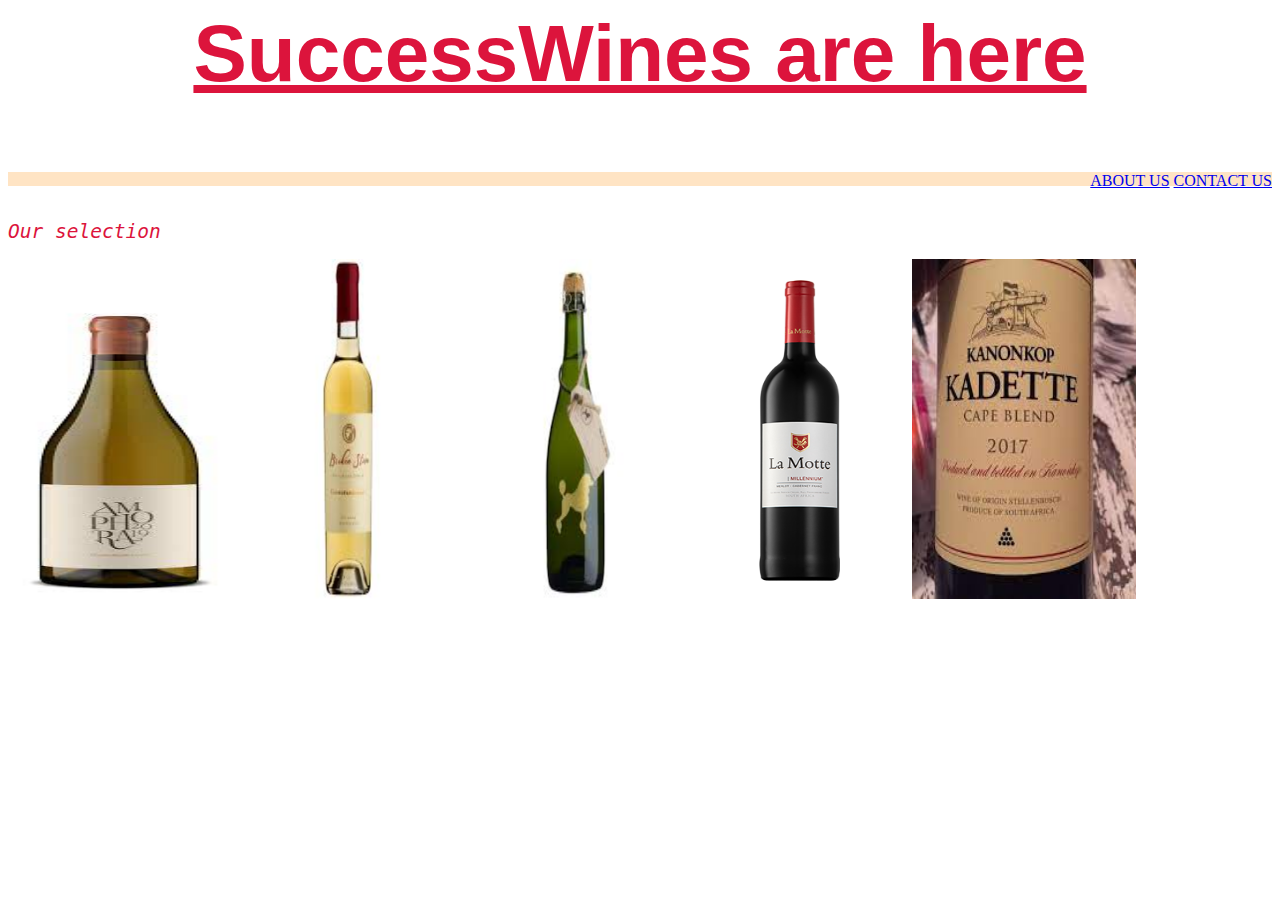
<file: index.html>
<!DOCTYPE>
<html>
    <head>
        <link rel="stylesheet" href="style.css">
        <h1><b> SuccessWines are here </b></h1>
    </head>
        <br>
    <body>
        <div id="menu">
        <a href="about.html">ABOUT US</a>
            <a href="contact.html">CONTACT US</a>
        </div>
    <div class="gallery">
        <br>
        <h2><b>Our selection</b></h2>
    <a href="amphora.html" ><img src="images/amphora.jpg" width="37%"></a>
    <a href="brokenstem.html"><img src="images/brokenstem.jpg" width="37%"></a>
    <a href="madamelucy.html"><img src="images/madamelucy.jpg" width="37%></a>
    <a href="Millennium.html"><img src="images/La-Motte-Millennium.png" width="37%></a>
    <a href="KadetteCapre.html"><img src="images/kadetteCapre.jpg" width="37%"></a>    
    </div>
    
    </body>
</html>
</file>
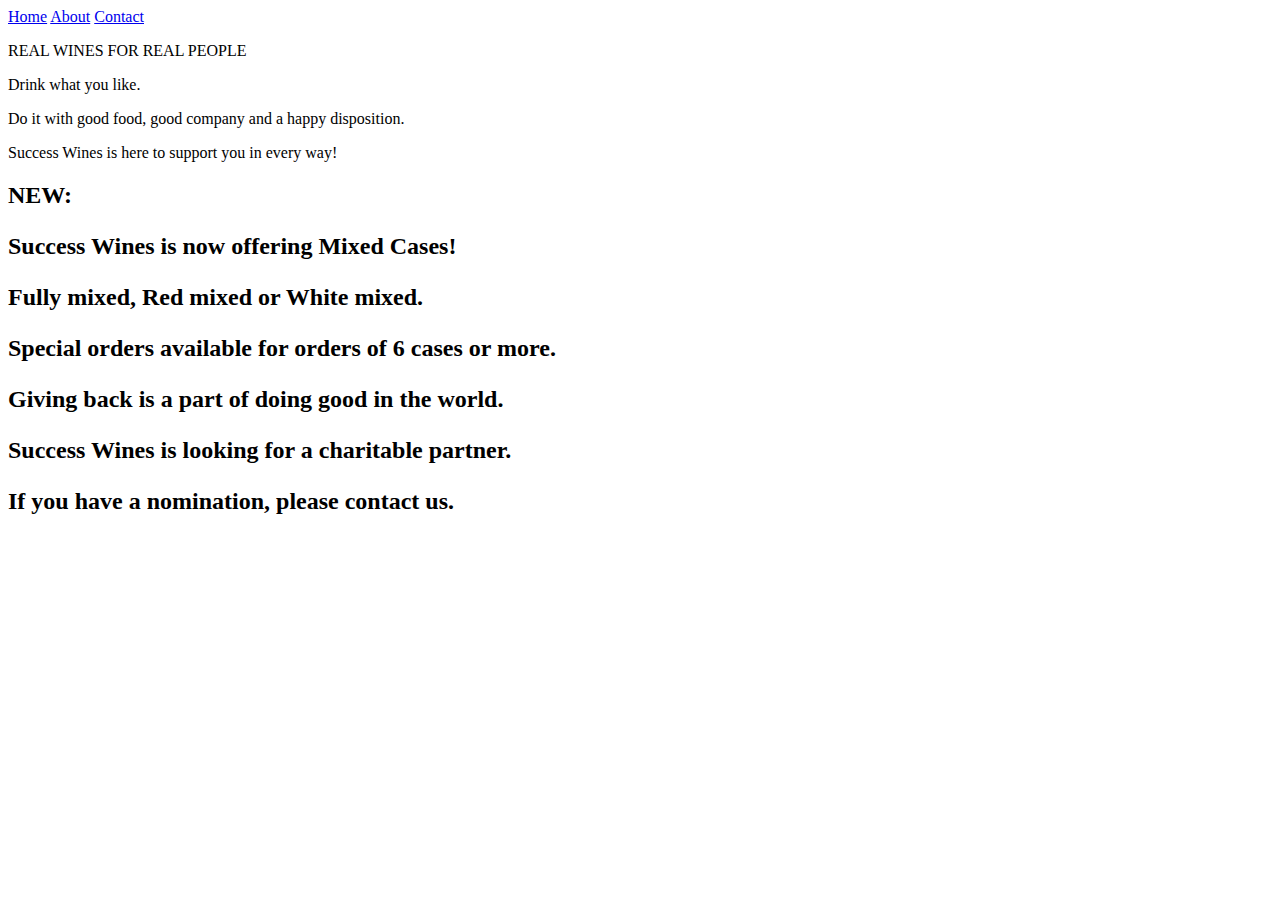
<file: about.html>
<!DOCTYPE>
<html>
<head>
    
    </head>
<body>
    <a href="index.html">Home</a>
    <a href="about.html">About</a>
    <a href="contact.html">Contact</a>
    <p> REAL WINES FOR REAL PEOPLE</p>
    <p>Drink what you like.</p>
    <p>Do it with good food, good company and a happy disposition.</p>
    <p>Success Wines is here to support you in every way!</p>
 
    <p><h2>NEW:<h2></p>
    <p>Success Wines is now offering Mixed Cases!</p>
    <p>Fully mixed, Red mixed or White mixed.</p>
    <p>Special orders available for orders of 6 cases or more.</p>
 
    <p>Giving back is a part of doing good in the world.</p>
    <p>Success Wines is looking for a charitable partner.</p>  
    <p>If you have a nomination, please contact us.</p>
    
</body>
</html>
</file>
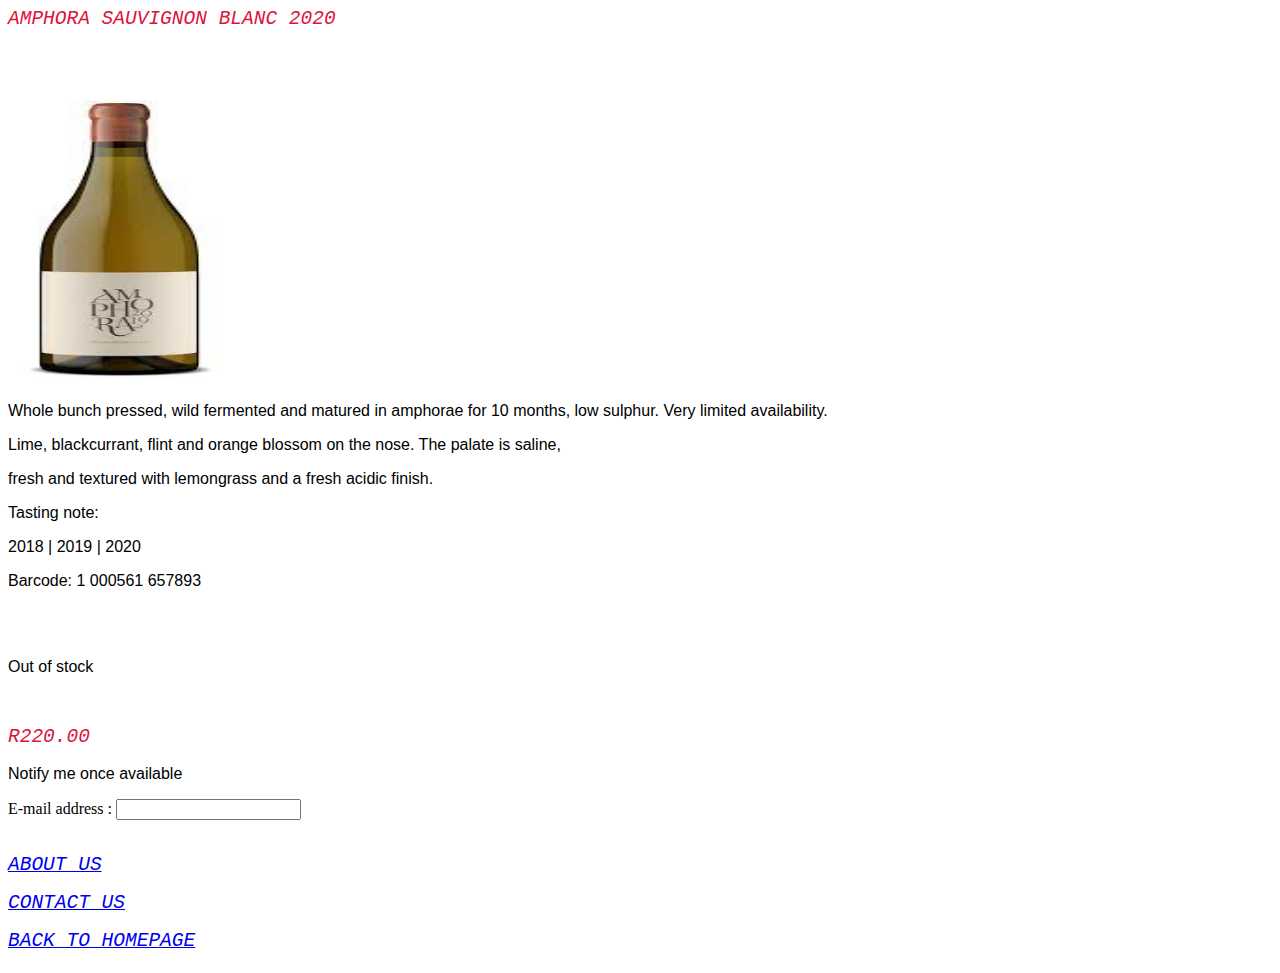
<file: amphora.html>
<!DOCTYPE>
<html>
<head>
     <link rel="stylesheet" href="style.css">
    </head>
         <body>
        <h2><b> AMPHORA SAUVIGNON BLANC 2020 </b></h2>
       <div class="gallery">
      <img src="images/amphora.jpg">  
      </div>
        <p>Whole bunch pressed, wild fermented and matured in amphorae for 10 months, low sulphur. Very limited availability.</p>

        <p>Lime, blackcurrant, flint and orange blossom on the nose. The palate is saline,</p>
        <p>fresh and textured with lemongrass and a fresh acidic finish.</p>

        <p>Tasting note:</p> 
        <p>2018 | 2019 | 2020</p>
        <p>Barcode: 1 000561 657893</p>
        <br><br>
              <link rel="stylesheet" href="style.css">
         
                <p>Out of stock</p>
                <br>
              <h2>R220.00</h2>
              <p>Notify me once available</p>
            <label for="email"><E-mail>E-mail address : </label><input for="text" id="email address"/>
                 <br><br>
        <h2><a href="about.html">ABOUT US</a></h2>
        <h2><a href="contact.html">CONTACT US</a></h2>
        <h2><a href="index.html">BACK TO HOMEPAGE</a></h2>
    </body>
</html>
</file>
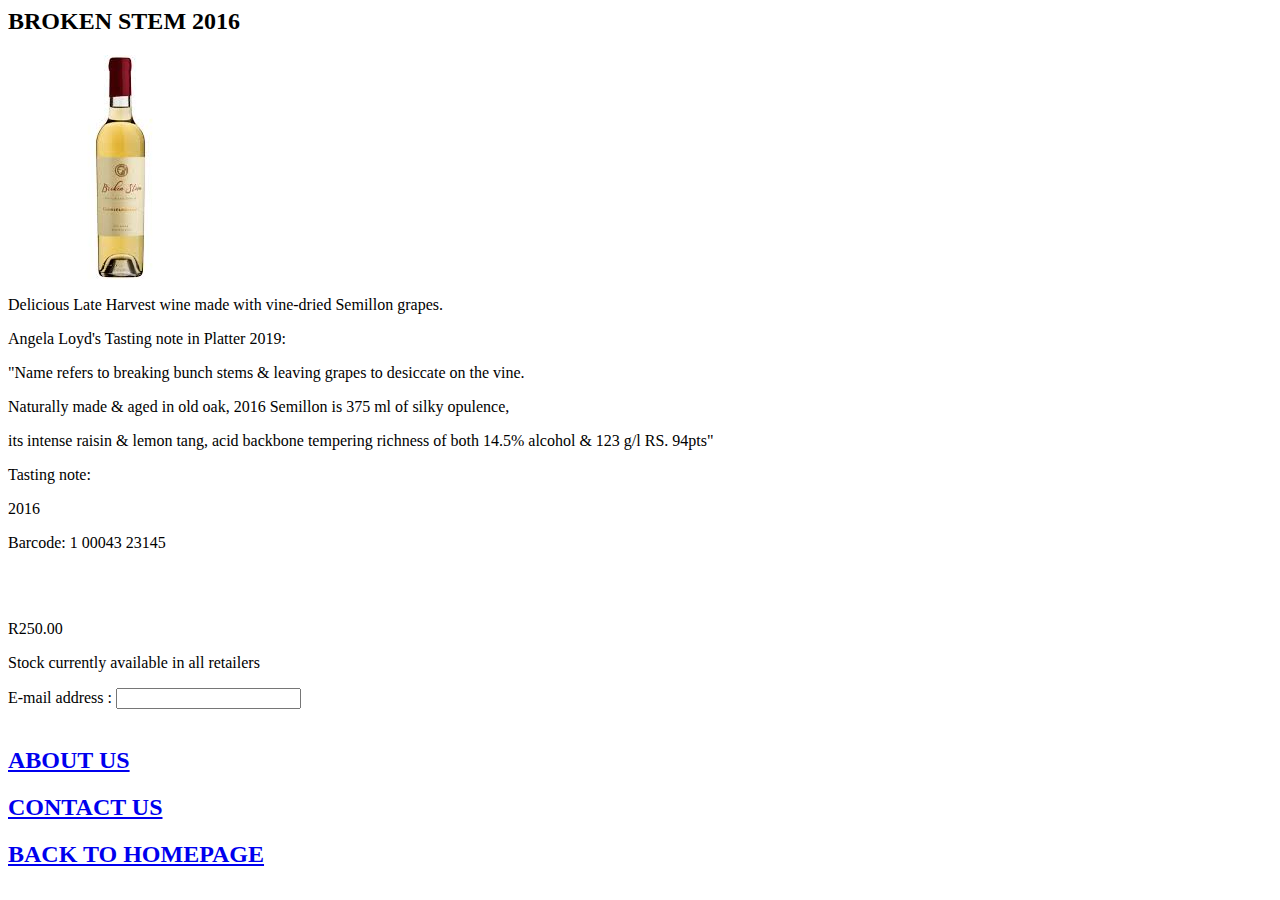
<file: brokenstem.html>
<!DOCTYPE>
<html>
<head>
       <h2><b> BROKEN STEM 2016 </b></h2>
    </head>
    <div class="gallery">
    <img src="images/brokenstem.jpg">  
    </div>
    <body>
        <p>Delicious Late Harvest wine made with vine-dried Semillon grapes.</p>

        <p>Angela Loyd's Tasting note in Platter 2019: </p>
        <p>"Name refers to breaking bunch stems & leaving grapes to desiccate on the vine.</p>
         <p>Naturally made & aged in old oak, 2016 Semillon is 375 ml of silky opulence,</p>
        <p>its intense raisin & lemon tang, acid backbone tempering richness of both 14.5% alcohol & 123 g/l RS. 94pts"</p>
        
        <p>Tasting note:</p> 
        <p>2016</p>
        <p>Barcode: 1 00043 23145</p>
        <br><br>
           <p>R250.00</p>
           <p> Stock currently available in all retailers</p>
           <label for="email"><E-mail>E-mail address : </label><input for="text" id="email address"/>
                  <br><br>
        <h2><a href="about.html">ABOUT US</a></h2>
        <h2><a href="contact.html">CONTACT US</a></h2>
        <h2><a href="index.html">BACK TO HOMEPAGE</a></h2>
    </body>
</html>
</file>
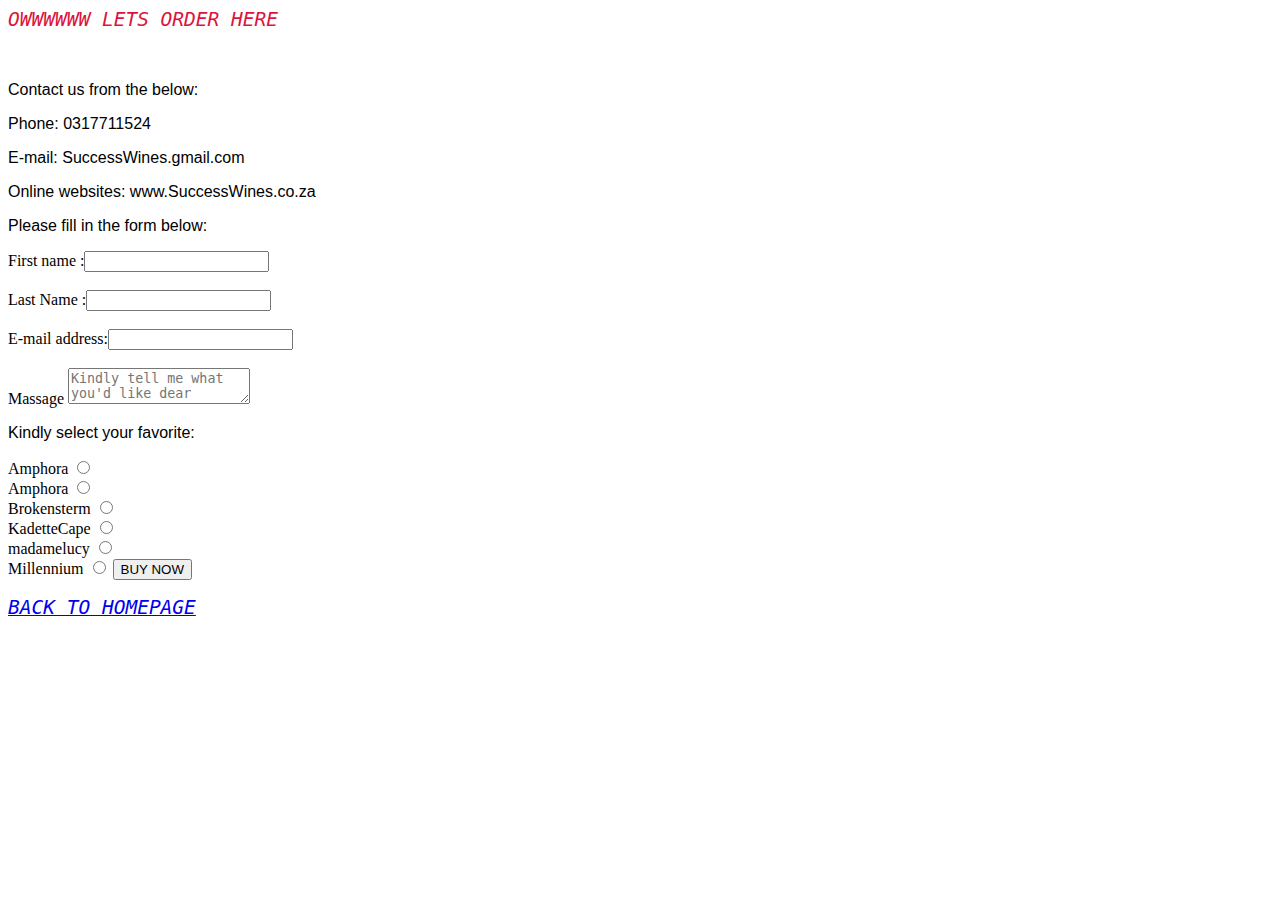
<file: contact.html>
<!DOCTYPE>
<html>
<head>
    <link rel="stylesheet" href="style.css">
    <h2><b> OWWWWWW LETS ORDER HERE</b></h2>
    <br>
    <p>Contact us from the below:</p>
    <p>Phone: 0317711524</p>
    <p>E-mail: SuccessWines.gmail.com</p>
    <p>Online websites: www.SuccessWines.co.za</p>
    
    <p>Please fill in the form below:</p>
    <label for="Firstname">First name :</label><input type="text" id="firstname">
    <br><br>
    <label for="Lastname">Last Name :</label><input type="text" id="Lastname">
    <br><br>
    <label for="email">E-mail address:</label><input type="text" id="email address">
    <br><br>
    
    <label for="massage">Massage</label>
    <textarea id="massage" name="massage" placeholder="Kindly tell me what you'd like dear"></textarea>
    <br>
    
    <p>Kindly select your favorite:</p>
    <label for="amphora">Amphora</label>
    <input type="radio" id="Amphora" name="product">
    <br>
    
    <label for="amphora">Amphora</label>
    <input type="radio" id="Amphora" name="product">
    <br>
    
    <label for="amphora">Brokensterm</label>
    <input type="radio" id="Brokensterm" name="product">
    <br>
    
    <label for="amphora">KadetteCape</label>
    <input type="radio" id="KadetteCape" name="product">
    <br>
    
    <label for="amphora">madamelucy</label>
    <input type="radio" id="madamelucy" name="product">
    <br>
    
    <label for="amphora">Millennium</label>
    <input type="radio" id="Millennium" name="product">
   
    <input type="submit" value="BUY NOW"/>
    </form>
    <br>
    
    <h2><a href="index.html">BACK TO HOMEPAGE</a></h2>
</head>
</html>
</file>
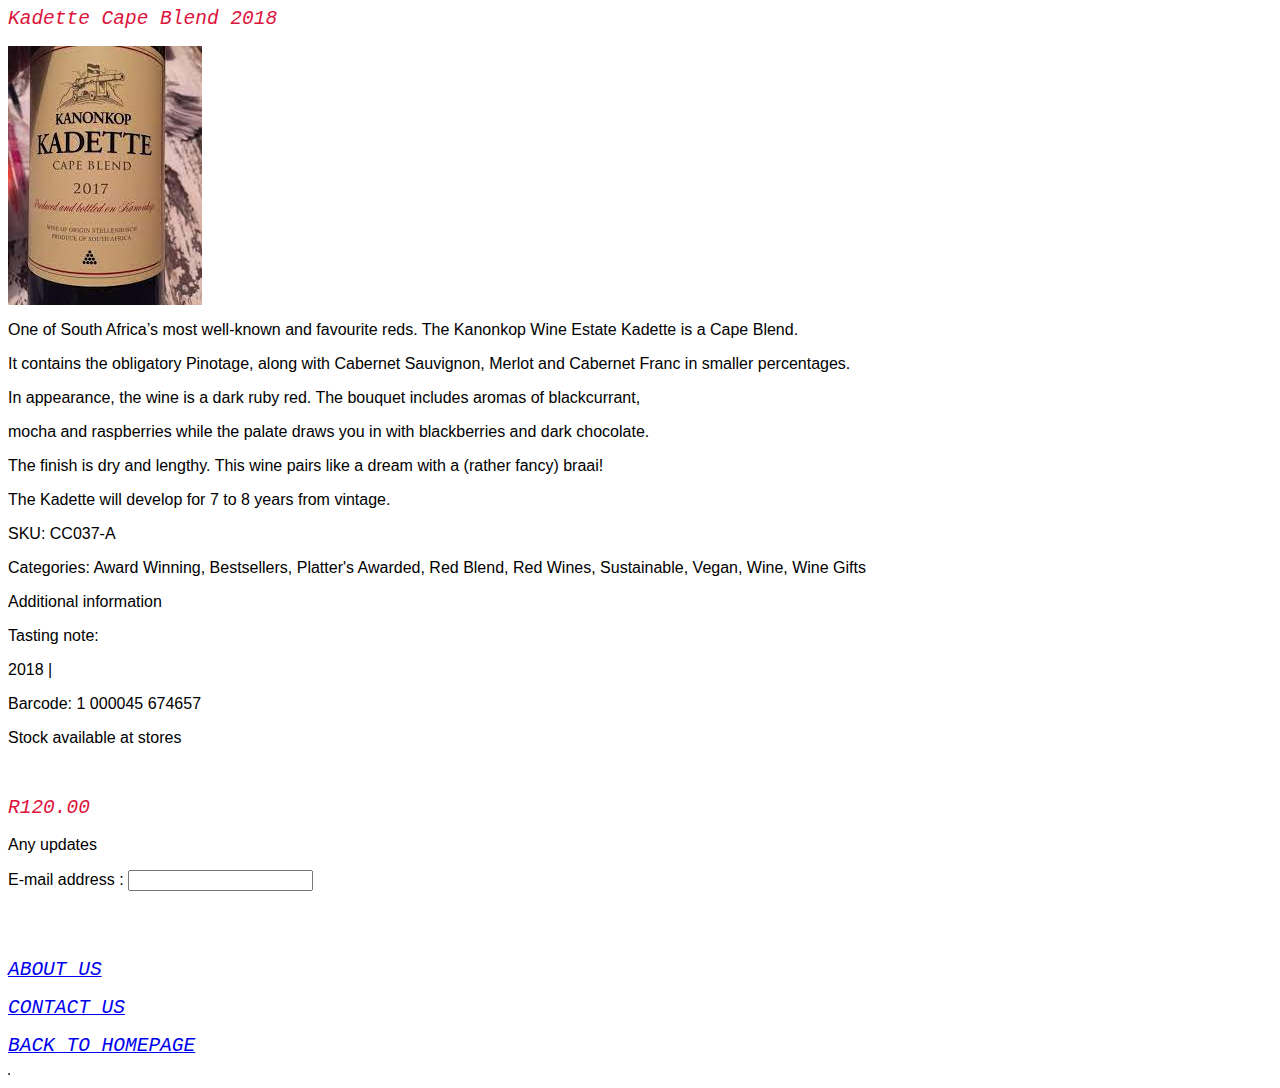
<file: KadetteCapre.html>
<!DOCTYPE>
<html>
<head>
       <link rel="stylesheet" href="style.css">
    <h2><b> Kadette Cape Blend 2018 </b></h2>
    </head>
    <div class="menu">
    <img src="images/kadetteCapre.jpg">   
    </div>
    <body>
        <p>One of South Africa’s most well-known and favourite reds. The Kanonkop Wine Estate Kadette is a Cape Blend.</p>
        <p>It contains the obligatory Pinotage, along with Cabernet Sauvignon, Merlot and Cabernet Franc in smaller percentages.</p>
        <p>In appearance, the wine is a dark ruby red. The bouquet includes aromas of blackcurrant,</p>
        <p>mocha and raspberries while the palate draws you in with blackberries and dark chocolate.</p>
        <p>The finish is dry and lengthy. This wine pairs like a dream with a (rather fancy) braai!</p>
            <p>The Kadette will develop for 7 to 8 years from vintage.</p>

        <p>SKU: CC037-A</p>
        <p>Categories: Award Winning, Bestsellers, Platter's Awarded, Red Blend, Red Wines, Sustainable, Vegan, Wine, Wine Gifts</p>
           <p>Additional information</p>
           <table border="1">
                  <tr>
           

        <p>Tasting note:</p> 
        <p> 2018 |</p>
        <p>Barcode: 1 000045 674657</p>
          
                <p>Stock available at stores</p>
                <br>
                <h2>R120.00</h2>
                <p>Any updates</p>
                <p><label for="email"><E-mail>E-mail address : </label><input for="text" id="email address"/></p>
        <br><br>
        <h2><a href="about.html">ABOUT US</a></h2>
        <h2><a href="contact.html">CONTACT US</a></h2>
        <h2><a href="index.html">BACK TO HOMEPAGE</a></h2>
    </body>
</html>
</file>
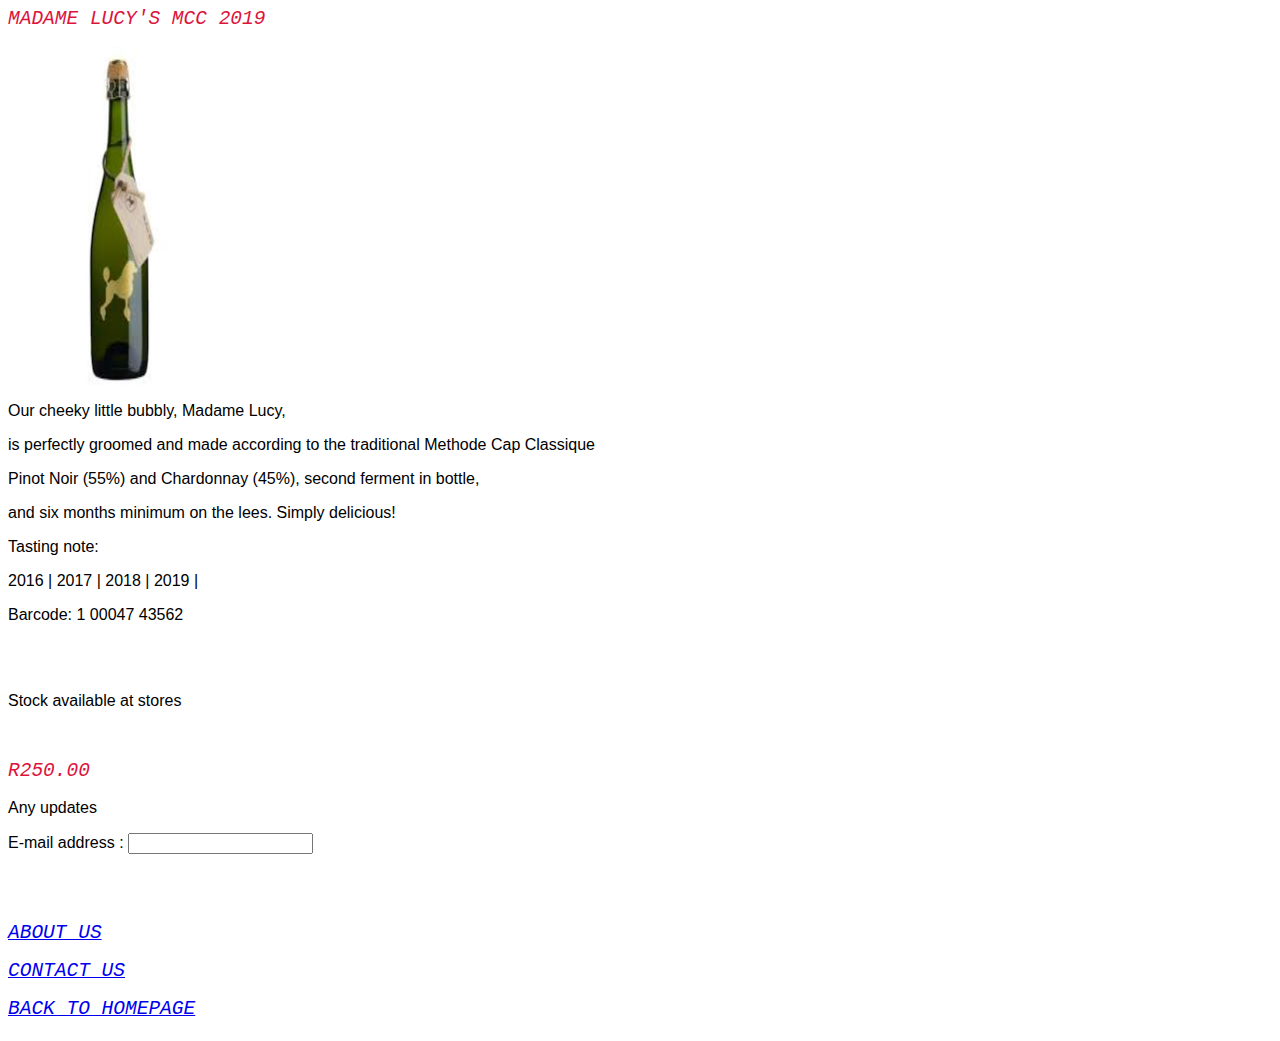
<file: madamelucy.html>
<!DOCTYPE>
<html>
<head>
    <h2><b> MADAME LUCY'S MCC 2019 </b></h2>
    </head>
    <div class="gallery">
    <img src="images/madamelucy.jpg">  
    </div>
    <body>
      
        <p>Our cheeky little bubbly, Madame Lucy, </p>

        <p>is perfectly groomed and made according to the traditional Methode Cap Classique</p>
        <p>Pinot Noir (55%) and Chardonnay (45%), second ferment in bottle,</p>
        <p>and six months minimum on the lees. Simply delicious! </p>

        <p>Tasting note:</p> 
        <p>2016 | 2017 | 2018 | 2019 |</p>
        <p>Barcode: 1 00047 43562</p>
        <br><br>
        <link rel="stylesheet" href="style.css">
    
                <p>Stock available at stores</p>
                <br>
                <h2>R250.00</h2>
                <p>Any updates</p>
                <p><label for="email"><E-mail>E-mail address : </label><input for="text" id="email address"/></p>
                    <br><br>
        <h2><a href="about.html">ABOUT US</a></h2>
        <h2><a href="contact.html">CONTACT US</a></h2>
        <h2><a href="index.html">BACK TO HOMEPAGE</a></h2>
    </body>
</html>
</file>
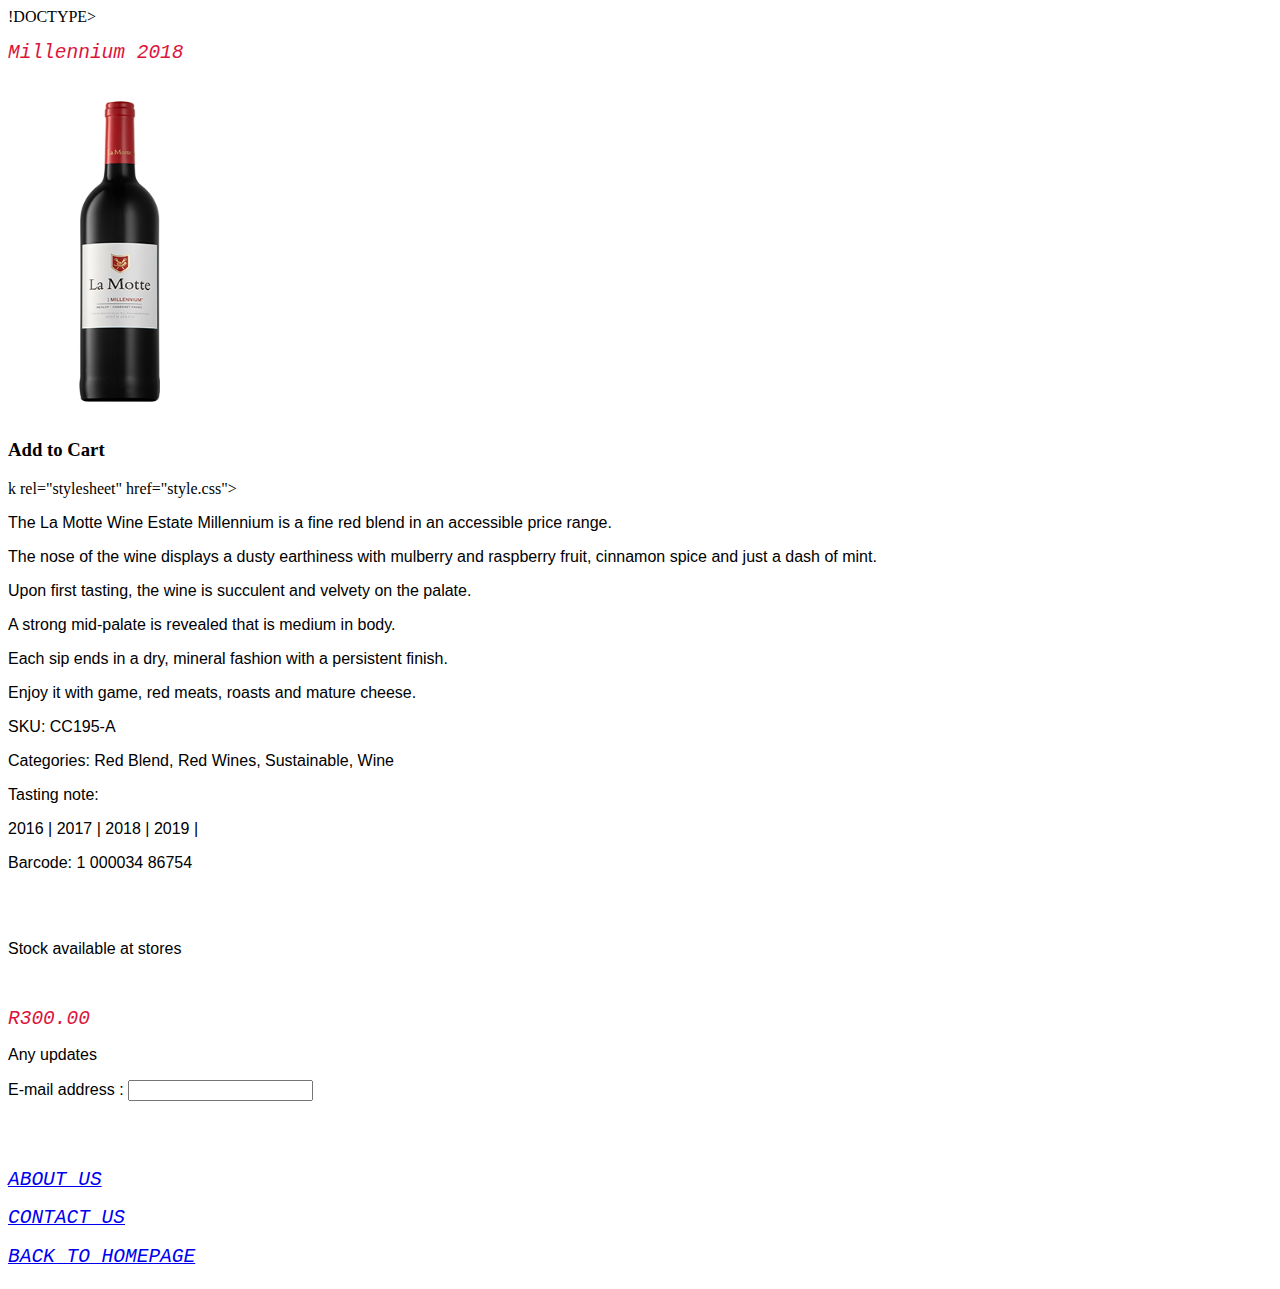
<file: Millennium.html>
!DOCTYPE>
<html>
<head>
     <link rel="stylesheet" href="style.css">
      <h2><b> Millennium 2018 </b></h2>
       <div class="gallery">
      <img src="images/La-Motte-Millennium.png">  
      </div>
        <h3><b> Add to Cart</b></h3>k rel="stylesheet" href="style.css">
    <body>
        <p>The La Motte Wine Estate Millennium is a fine red blend in an accessible price range.</p>

<p>The nose of the wine displays a dusty earthiness with mulberry and raspberry fruit, cinnamon spice and just a dash of mint.</p>

        <p>Upon first tasting, the wine is succulent and velvety on the palate. </p>
        <p>A strong mid-palate is revealed that is medium in body. </p>
        <p>Each sip ends in a dry, mineral fashion with a persistent finish.</p>
        <p>Enjoy it with game, red meats, roasts and mature cheese.</p>

    <p>SKU: CC195-A</p>
<p>Categories: Red Blend, Red Wines, Sustainable, Wine</p>
         <p>Tasting note:</p> 
        <p>2016 | 2017 | 2018 | 2019 |</p>
         <p>Barcode: 1 000034 86754</p>
          <br><br>
                <p>Stock available at stores</p>
                <br>
                <h2>R300.00</h2>
                <p>Any updates</p>
                <p><label for="email"><E-mail>E-mail address : </label><input for="text" id="email address"/></p>
        <br><br>
        <h2><a href="about.html">ABOUT US</a></h2>
        <h2><a href="contact.html">CONTACT US</a></h2>
        <h2><a href="index.html">BACK TO HOMEPAGE</a></h2>
    </body>
</file>
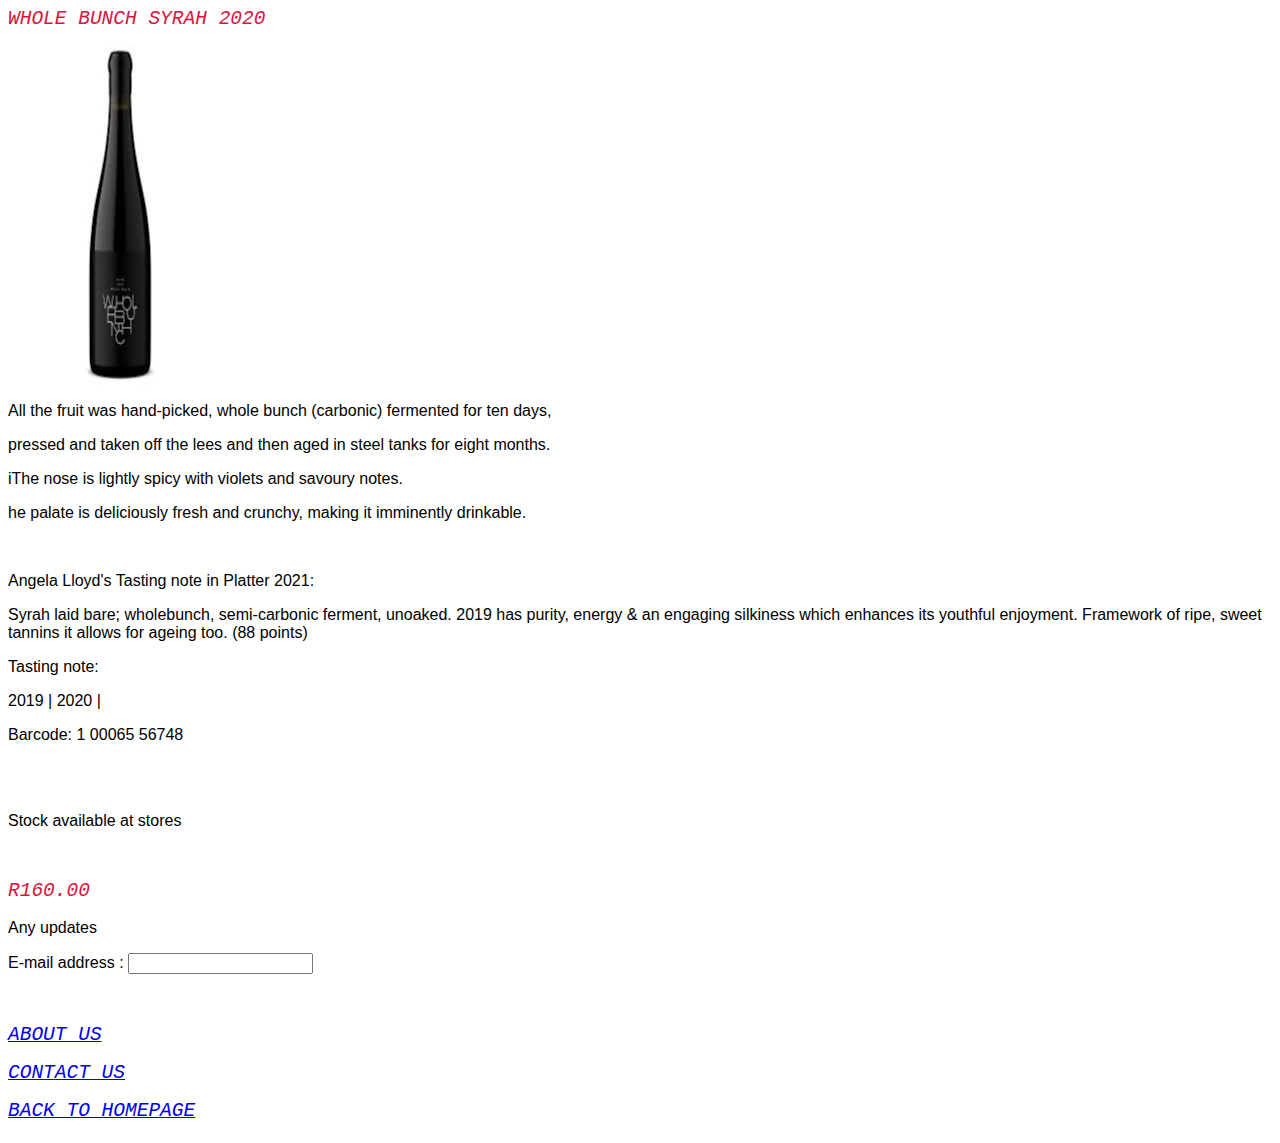
<file: wholebrunch.html>
<!DOCTYPE>
<html>
<head>
    <h2><b> WHOLE BUNCH SYRAH 2020 </b></h2>
    </head>
    <div class="gallery">
    <img src="images/wholebrunch.jpg">  
    </div>
    <body>
        <p>All the fruit was hand-picked, whole bunch (carbonic) fermented for ten days,</p>
        <p>pressed and taken off the lees and then aged in steel tanks for eight months.</p>

        <p>iThe nose is lightly spicy with violets and savoury notes.</p>
        <p>he palate is deliciously fresh and crunchy, making it imminently drinkable.</p>
        
        <br>
        <p>Angela Lloyd's Tasting note in Platter 2021:</p>
        <p>Syrah laid bare; wholebunch, semi-carbonic ferment, unoaked. 2019 has purity, energy & an engaging silkiness which enhances its youthful enjoyment. Framework of ripe, sweet tannins it allows for ageing too. (88 points)</p>

        <p>Tasting note:</p> 
        <p>2019 | 2020 |</p>
        <p> Barcode: 1 00065 56748</p>
        <br><br>
        <link rel="stylesheet" href="style.css">
                <p>Stock available at stores</p>
                <br>
                <h2>R160.00</h2>
                <p>Any updates</p>
                <p><label for="email"><E-mail>E-mail address : </label><input for="text" id="email address"/></p>
                    <br>
        <h2><a href="about.html">ABOUT US</a></h2>
        <h2><a href="contact.html">CONTACT US</a></h2>
        <h2><a href="index.html">BACK TO HOMEPAGE</a></h2>
    </body>
</html
</file>
<file: style.css>
h1{
    font-family: Impact, fantasy;
    font-family: sans-serif;
    font-size:80;
    text-align: center;
    text-decoration: underline;
    color:crimson;
    
    
}

h2{ text-align: left;
    font-family: monospace;
    font-weight: 200;
    font-style: italic;
    color: crimson;
}


p{
    font-family: Helvetica, sans-serif;  
    text-decoration-color: chocolate;
}

#menu{
    width: 100%;
    height: 14px;
    background-color: bisque;
    text-align: end
}

#menu a: hover{
    color: baby blue;
    font-family: Helvetica, sans-serif;
    
}

.gallery img{
    align-items: center;
    width: 224px;
    height: 340px;
    
}

img src="images/bestwines.jpg"{
width:default;
background-blend-mode: color-dodge;
}
</file>
